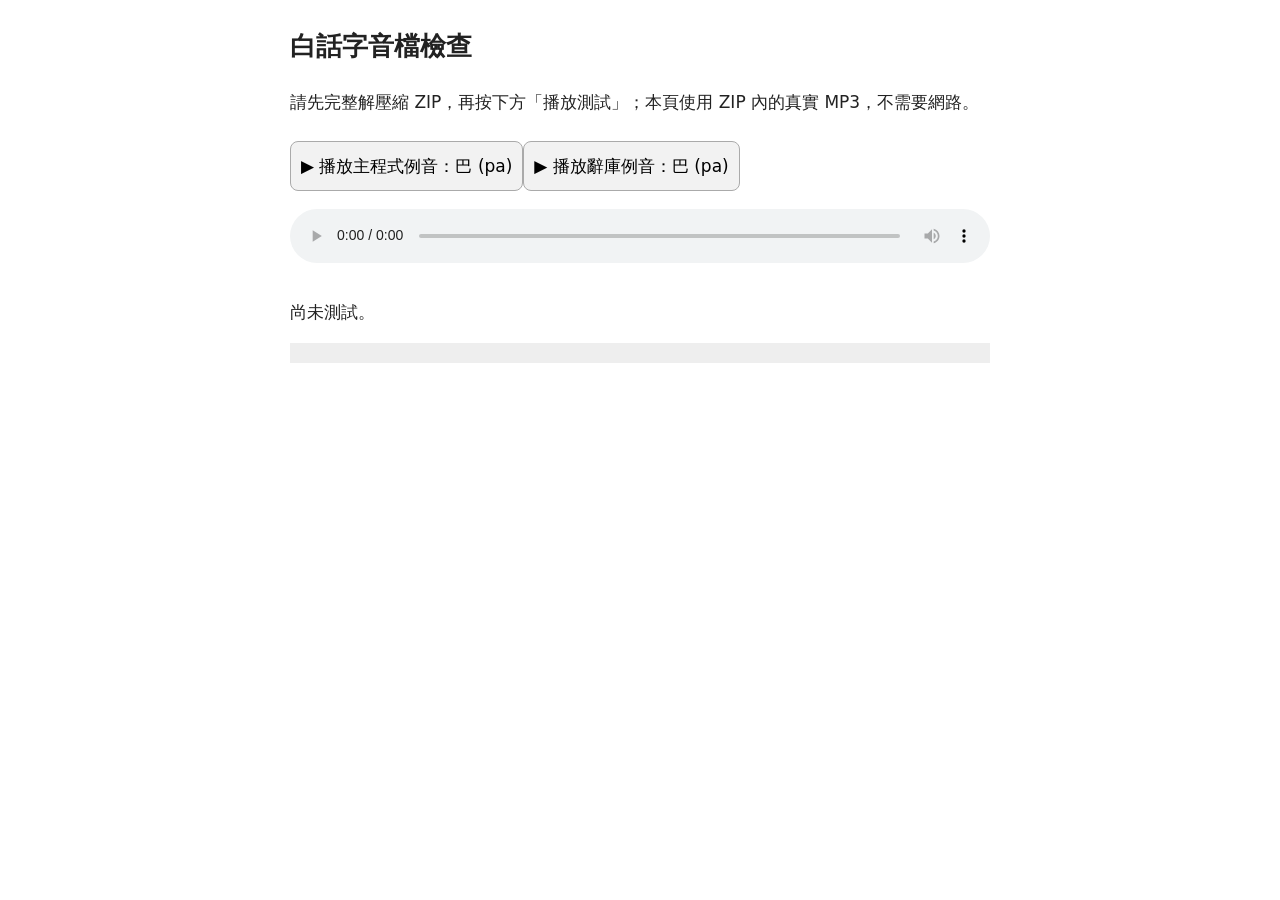
<file: 音檔測試.html>
<!doctype html><html lang="zh-Hant"><head><meta charset="utf-8"><meta name="viewport" content="width=device-width, initial-scale=1"><title>白話字練習器音檔測試</title><style>body{font:17px/1.65 system-ui,sans-serif;max-width:700px;margin:25px auto;padding:0 16px;color:#222}button{font:inherit;padding:10px;margin:8px 0;background:#f2f2f2;border:1px solid #aaa;border-radius:8px}audio{width:100%;margin:10px 0}pre{white-space:pre-wrap;overflow-wrap:anywhere;background:#eee;padding:10px}</style></head><body><h2>白話字音檔檢查</h2><p>請先完整解壓縮 ZIP，再按下方「播放測試」；本頁使用 ZIP 內的真實 MP3，不需要網路。</p><button id="a">▶ 播放主程式例音：巴 (pa)</button><button id="b">▶ 播放辭庫例音：巴 (pa)</button><audio id="player" controls playsinline preload="none"></audio><p id="status">尚未測試。</p><pre id="detail"></pre><script>const player=document.getElementById('player'),status=document.getElementById('status'),detail=document.getElementById('detail');async function test(path){player.pause();player.src=path;player.load();status.textContent='讀取：'+path;detail.textContent='位置：'+location.href+'\n音檔：'+new URL(path,location.href).href;try{await player.play();status.textContent='✅ 瀏覽器已開始播放：'+path;}catch(e){status.textContent='❌ 播放失敗：'+e.name+' - '+e.message;}}document.getElementById('a').onclick=()=>test('audio/1_01_pa.mp3');document.getElementById('b').onclick=()=>test('dictionary/audio/1_01_pa.mp3');player.onerror=()=>{status.textContent='❌ 音檔載入錯誤（HTMLMediaElement code '+(player.error?.code||'?')+'）：'+player.currentSrc;};</script></body></html>
</file>
